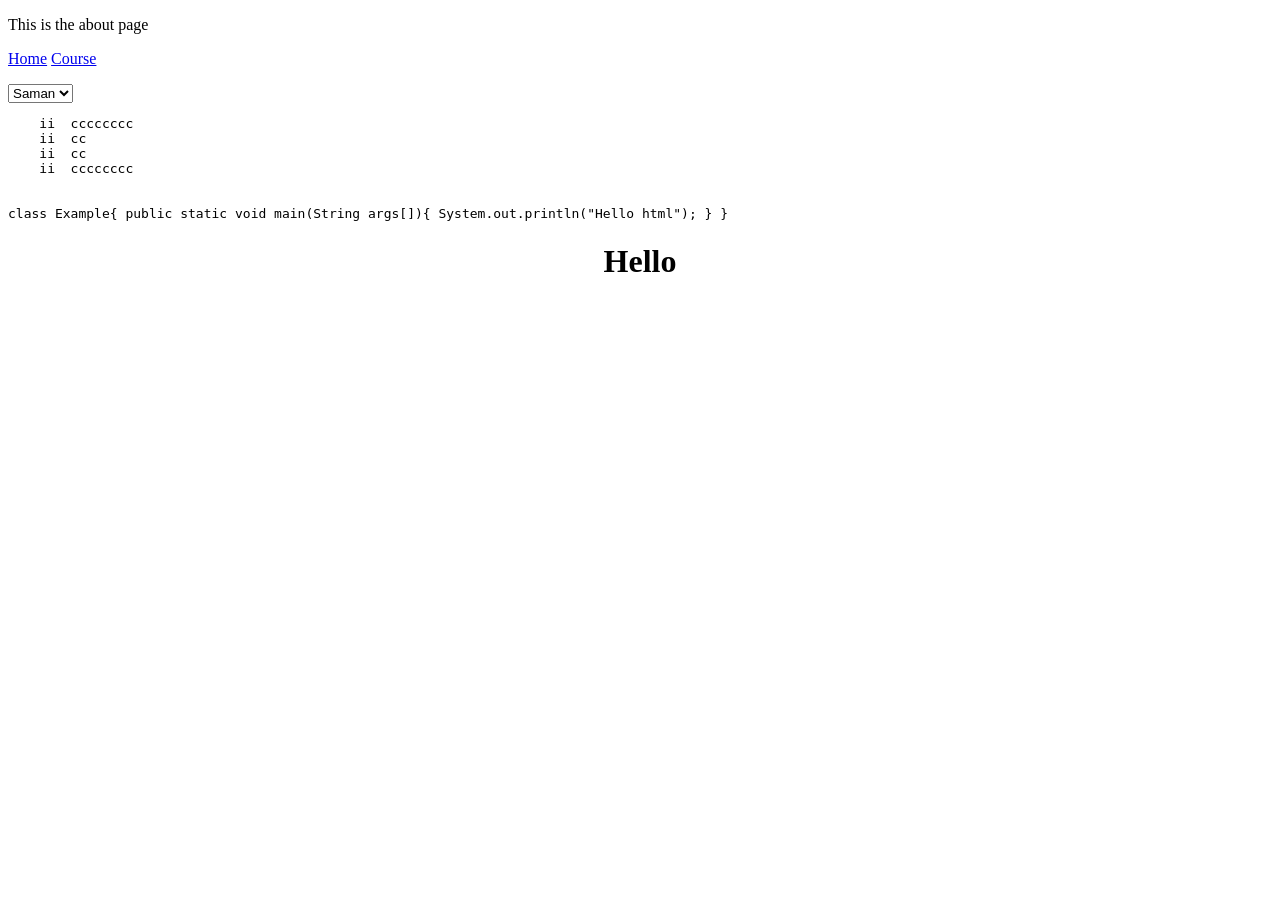
<file: about.html>
<!DOCTYPE html>
<html lang="en">
<head>
    <meta charset="UTF-8">
    <meta name="viewport" content="width=device-width, initial-scale=1.0">
    <title>Document</title>
</head>
<body>
    <p>This is the about page</p>
    <a href="index.html">Home</a>
    <a href="course.html">Course</a>
    <P></P>
    <!-- <iframe src="https://www.google.com/maps/embed?pb=!1m14!1m8!1m3!1d507185.5888585639!2d79.90745!3d6.722492!3m2!1i1024!2i768!4f13.1!3m3!1m2!1s0x3ae247a4c04ae595%3A0x4060e3527ce41470!2siCET%20-%20Institute%20of%20Computer%20Engineering%20Technology!5e0!3m2!1sen!2sus!4v1781340327794!5m2!1sen!2sus" width="600" height="450" style="border:0;" allowfullscreen="" loading="lazy" referrerpolicy="no-referrer-when-downgrade"></iframe> -->
<select name="name" id="">
<option value="">Saman</option>
<option value="">Kamal</option>
<option value="">sunil</option>
</select>

<pre>
    ii  cccccccc
    ii  cc
    ii  cc
    ii  cccccccc

</pre>

<code>
    class Example{
        public static void main(String args[]){
            System.out.println("Hello html");
        }
    }
</code>


<center><H1>Hello</H1></center>
</body>
</html>
</file>
